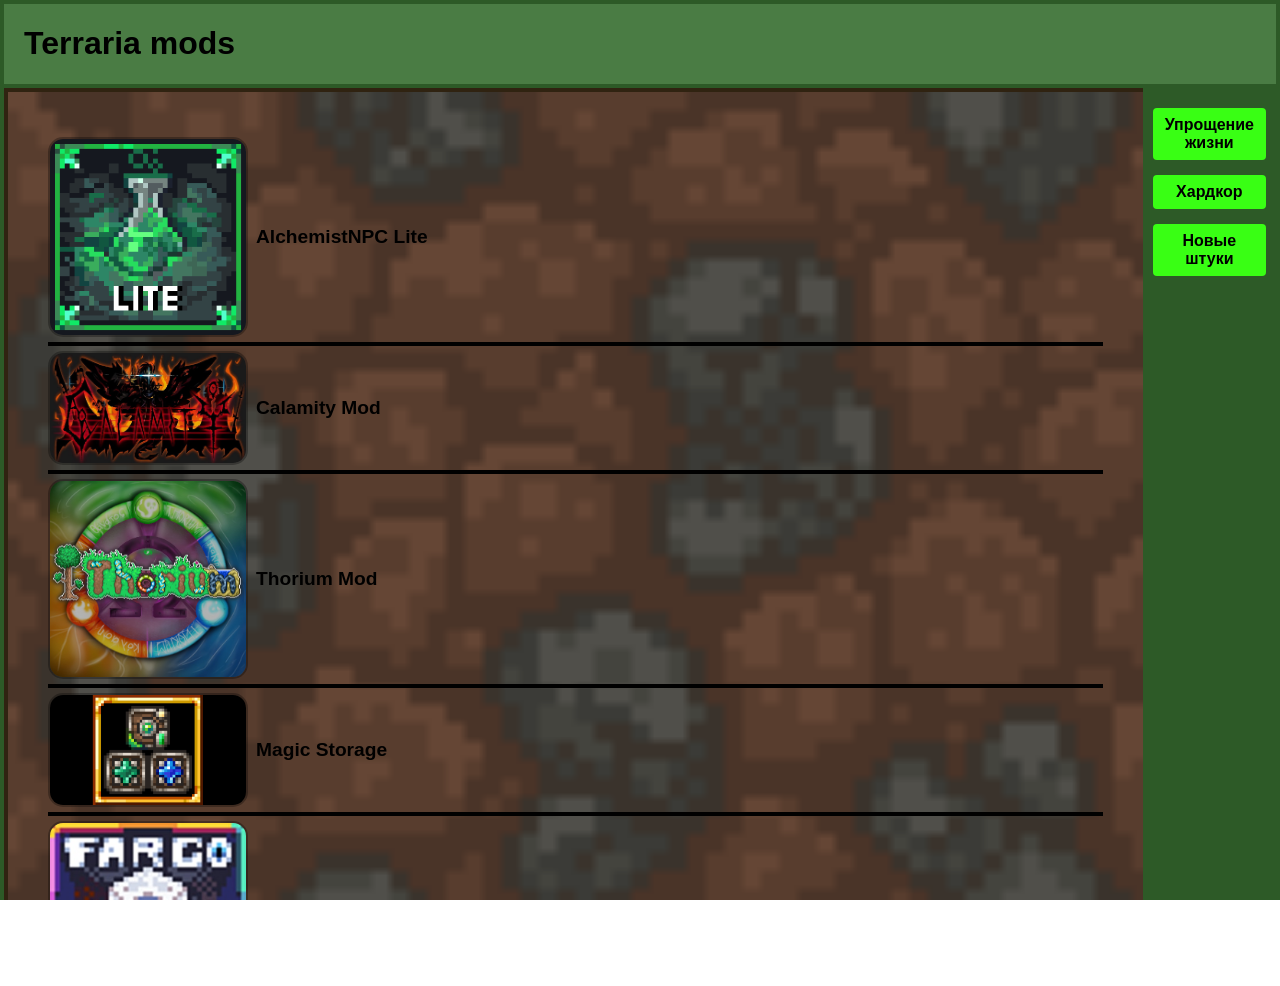
<file: index.html>
<!doctype html>
<html lang="ru">
<head>
    <meta charset="utf-8" />
    <meta name="viewport" content="width=device-width, initial-scale=1.0">
    <title>Terramods</title>
    <link href="style.css" rel="stylesheet" type="text/css">
</head>
<body>

<div class="container">
    <header class="header">
        <h1>Terraria mods</h1>
    </header>

    <div class="main-wrapper">
        <main class="content">
            <!-- Внутренний блок для скролла -->
            <div class="scroll-block">
                <div class="text-line"data-utility="10" data-hardcore="2" data-new="4"><img src="AlchemistNPCLite.png" alt="icon" class="prefix-icon">
                    <a href="https://steamcommunity.com/sharedfiles/filedetails/?id=2599842771" class="content-text">AlchemistNPC Lite</a></div>
                <div class="text-line"data-utility="2" data-hardcore="9" data-new="10"><img src="CalamityMod.png" class="prefix-icon">
                    <a href="https://steamcommunity.com/sharedfiles/filedetails/?id=2824688072" class="content-text">Calamity Mod</a></div>
                <div class="text-line"data-utility="3" data-hardcore="4" data-new="9"><img src="ThoriumMod.png" class="prefix-icon">
                    <a href="https://steamcommunity.com/sharedfiles/filedetails/?id=2909886416" class="content-text">Thorium Mod</a></div>
                <div class="text-line"data-utility="9" data-hardcore="1" data-new="2"><img src="MagicStorage.png" class="prefix-icon">
                    <a href="https://steamcommunity.com/sharedfiles/filedetails/?id=2563309347" class="content-text">Magic Storage</a></div>
                <div class="text-line"data-utility="6" data-hardcore="8" data-new="8"><img src="Fargo'sSoulsMod.png" class="prefix-icon">
                    <a href="https://steamcommunity.com/sharedfiles/filedetails/?id=2815540735" class="content-text">Fargo's Souls Mod</a></div>
                <div class="text-line"data-utility="8" data-hardcore="0" data-new="0"><img src="RecipeBrowser.png" class="prefix-icon">
                    <a href="https://steamcommunity.com/sharedfiles/filedetails/?id=2619954303" class="content-text">Recipe Browser</a></div>
                <div class="text-line"data-utility="7" data-hardcore="0" data-new="1"><img src="BossChecklist.png" class="prefix-icon">
                    <a href="https://steamcommunity.com/sharedfiles/filedetails/?id=2669644269" class="content-text">Boss Checklist</a></div>
                <div class="text-line"data-utility="9" data-hardcore="-2" data-new="0"><img src="WingsSlot.png" class="prefix-icon">
                    <a href="https://steamcommunity.com/sharedfiles/filedetails/?id=2942702352"  class="content-text"> Wings Slot</a></div>
                
            </div>
        </main>

        <aside class="sidebar">
            <nav class="menu">
                <a href="#" id="sort-utility"class="menu-link">Упрощение жизни</a>
                <a href="#" id="sort-hardcore"class="menu-link">Хардкор</a>
                <a href="#" id="sort-new"class="menu-link">Новые штуки</a>
            </nav>
        </aside>
    </div>
</div>

</body>
</html>
<script>
function sortMods(attribute) {
    const container = document.querySelector('.scroll-block');
    const items = Array.from(container.querySelectorAll('.text-line'));

    // Сортировка: от большего к меньшему
    items.sort((a, b) => {
        return b.getAttribute(attribute) - a.getAttribute(attribute);
    });
    container.innerHTML = '';
    items.forEach(item => container.appendChild(item));
}
// Привязываем функции к кнопкам
document.getElementById('sort-utility').onclick = () => sortMods('data-utility');
document.getElementById('sort-hardcore').onclick = () => sortMods('data-hardcore');
document.getElementById('sort-new').onclick = () => sortMods('data-new');
</script>
</file>
<file: style.css>
* {
  box-sizing: border-box;
  font-family: Arial, sans-serif; /* Добавили шрифт */
}

body, html {
  margin: 0;
  padding: 0;
  height: 100%;
  overflow: hidden;
}

.container {
  display: flex;
  flex-direction: column;
  height: 100vh;
  border: 4px solid #2d5a27;
}

/* Шапка */
.header {
  height: 12%;
  background-color: #4a7c44;
  border-bottom: 4px solid #2d5a27;
  display: flex;
  align-items: center;
  padding: 0 20px;
  color: rgb(0, 0, 0);
  
}

.main-wrapper {
  display: flex;
  flex: 1;
}

/* Основной контент (Коричневый блок) */
.content {
  flex: 5;
  background-image: url(Underground_background_4.png); 
  background-size: cover;       /* Растягивает картинку под размер блока */
  background-position: center;  /* Центрирует изображение */
  background-repeat: no-repeat; /* Запрещает повторение */
  background-attachment: local; /* ЗАФИКСИРОВАТЬ ФОН: текст будет ползти, а фон стоять на месте */  
  overflow: hidden;          /* ОБЯЗАТЕЛЬНО: обрезает фоновую картинку по углам */
  border: 4px solid #302311; /* Опционально: рамка в цвет дерева */
  border-right: none;
  padding: 30px; 
  overflow-y: auto;             /* Включает прокрутку только для контента */
  position: relative;
}


/* Стилизация строк как на картинке */
.text-row {
  font-size: 1.2rem;
  font-weight: bold;
  padding-bottom: 10px;
  margin-bottom: 25px;
  border-bottom: 4px solid #000; /* Черные линии из вашего рисунка */
  color: #000;
}

.text-section p {
  font-size: 1.1rem;
  line-height: 1.6;
}

/* Сайдбар (Темно-зеленый блок) */
.sidebar {
  flex: 0.5;
  background-color: #2d5a27;
  padding: 20px 10px;
}

.menu {
  display: flex;
  flex-direction: column;
  gap: 15px;
}

/* Стилизация ссылок под неоновые полоски */
.menu-link {
  display: block;
  color: #000;
  text-decoration: none;
  font-weight: bold;
  background-color: #39ff14; /* Ярко-зеленый фон полоски */
  padding: 8px 12px;
  border-radius: 4px;
  transition: 0.3s;
  text-align: center;
}

.menu-link:hover {
  filter: brightness(1.2);
  transform: scale(1.05);
}
.text-line {
    display: flex;         /* Выстраивает картинку и текст в одну линию */
    align-items: center;   /* Выравнивает их строго по центру по вертикали */
    padding: 5px 0;        /* Небольшой отступ сверху и снизу */
    border-bottom: 4px solid #000;
}

.prefix-icon {
    width: 200px;           /* Настройте ширину картинки под себя */
    height: auto;          /* Высота подстроится автоматически */
    margin-right: 8px;    /* Расстояние от картинки до текста */
    display: block;
    border-radius: 15px; 
    border: 2px solid rgba(0,0,0,0.3);
}

.content-text {
    font-family: sans-serif; /* Шрифт как на макете */
    font-weight: bold;       /* Жирное начертание */
    font-size: 1.2rem;         /* Размер текста */
}
/* Основной контейнер */
.scroll-block {
  height: 830px;
  overflow-y: auto;
  border: none; /* Убираем рамку */
  background: none; /* Темный фон в стиле Steam */
  padding: 10px;
}

/* 1. Ширина всей полосы прокрутки */
.scroll-block::-webkit-scrollbar {
  width: 10px; /* Делаем его узким */
}

/* 2. Фон дорожки (track) */
.scroll-block::-webkit-scrollbar-track {
  background-color: none; /* Почти прозрачный темный фон */
}

/* 3. Сам ползунок (thumb) */
.scroll-block::-webkit-scrollbar-thumb {
  background: #302311; /* Цвет ползунка Steam */
  border-radius: 5px; /* Слегка скругленные края */
}

/* 4. Эффект при наведении на ползунок */
.scroll-block::-webkit-scrollbar-thumb:hover {
  background: #553e1e; /* Чуть светлее при наведении */
}

a {
    color: inherit; /* Цвет будет таким же, как у родительского текста */
    text-decoration: none; /* Убирает подчеркивание */
}
</file>
